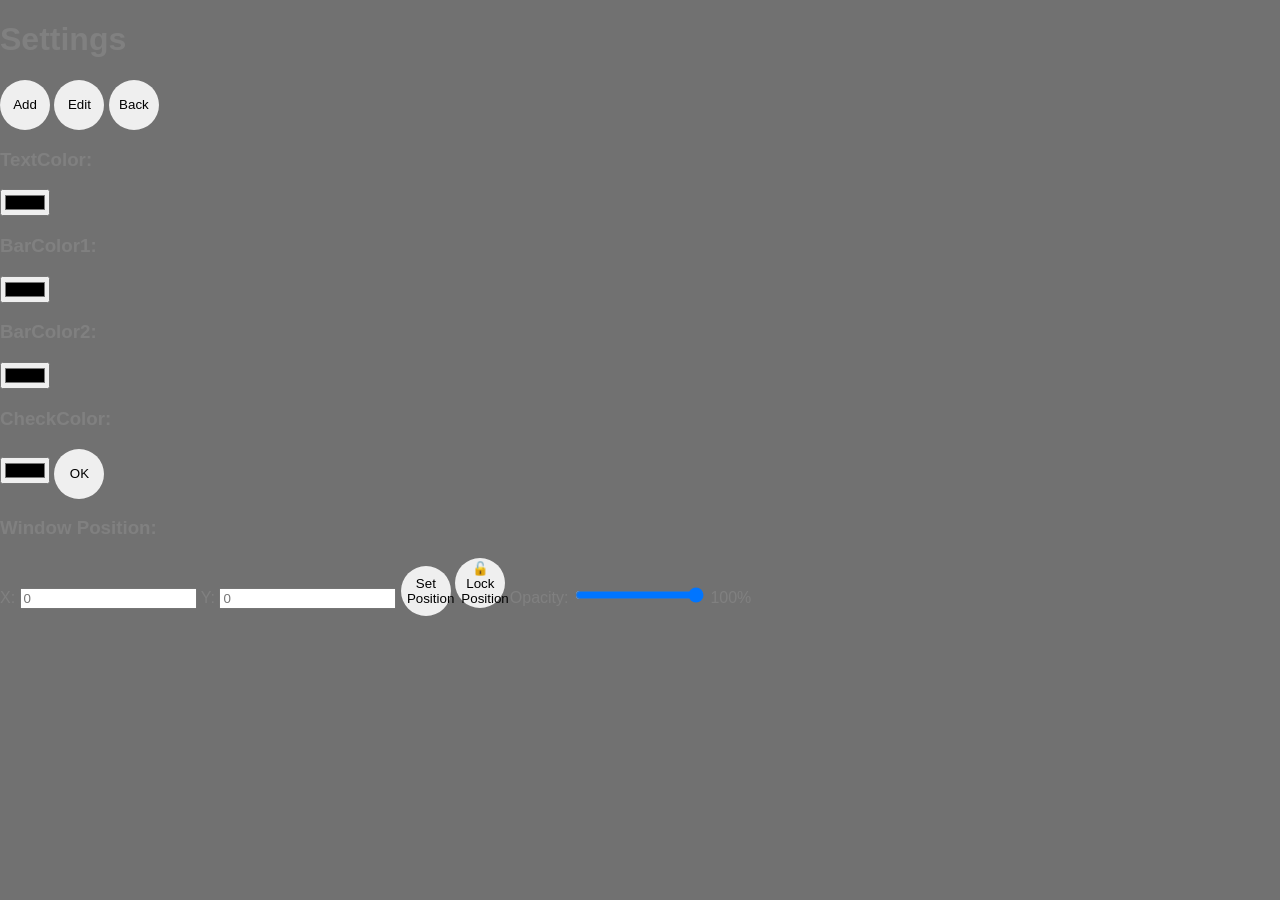
<file: setting.html>
<!DOCTYPE html>
<html lang="en">

<head>
  <meta charset="UTF-8" />
  <meta name="viewport" content="width=device-width, initial-scale=1.0" />
  <title>Settings</title>
  <link rel="stylesheet" href="setting.css" />
</head>

<body>

  <h1>Settings</h1>

  <button class="add">Add</button>
  <button class="edit">Edit</button>
  <button class="back">Back</button>

  <!-- Add Task Form -->
  <div id="addTaskForm" style="display:none; margin-bottom: 1em;">
    <input type="text" id="mainTaskInput" placeholder="Main Task" />
    <input type="text" id="subTasksInput" placeholder="Subtasks (comma separated)" />
    <button id="saveTaskBtn">Save</button>
  </div>

  <!-- Edit Task Form -->
  <div id="editTaskForm" style="display:none; margin-top: 1em;">
    <select id="taskSelector"></select>
    <input type="text" id="editMainTask" placeholder="Edit Main Task" />
    <input type="text" id="editSubTasks" placeholder="Edit Subtasks (comma separated)" />
    <button id="updateTaskBtn">Update</button>
    <button id="deleteTaskBtn">Delete Task</button>
  </div>

  <h3>TextColor: </h3>
  <input type="color" class="fontColor">

  <h3>BarColor1: </h3>
  <input type="color" class="barColor1">

  <h3>BarColor2: </h3>
  <input type="color" class="barColor2">

  <h3>CheckColor: </h3>
  <input type="color" class="checkColor">

  <button class="SetColorBtn">OK</button>

  <h3>Window Position:</h3>
  <label for="posX">X:</label>
  <input type="number" id="posX" placeholder="0">
  <label for="posY">Y:</label>
  <input type="number" id="posY" placeholder="0">
  <button id="setPosBtn">Set Position</button>

  <button id="lockToggle">🔓 Lock Position</button>

  <label for="opacity">Opacity:</label>
  <input type="range" id="opacity" min="30" max="100" value="100">
  <span id="opacity-value">100%</span>

  <script src="app.js" defer></script>
</body>

</html>
</file>
<file: setting.css>
body {
  background-color: rgba(0, 0, 0, 0.557);
  margin: 0;
  padding: 0;
  font-family: sans-serif;
  color: gray;
  -webkit-app-region: drag;
}

button,
input,
textarea,
select {
  -webkit-app-region: no-drag;
}


button {

  width: 50px;
  height: 50px;
  border: none;
  border-radius: 50px;
}
</file>
